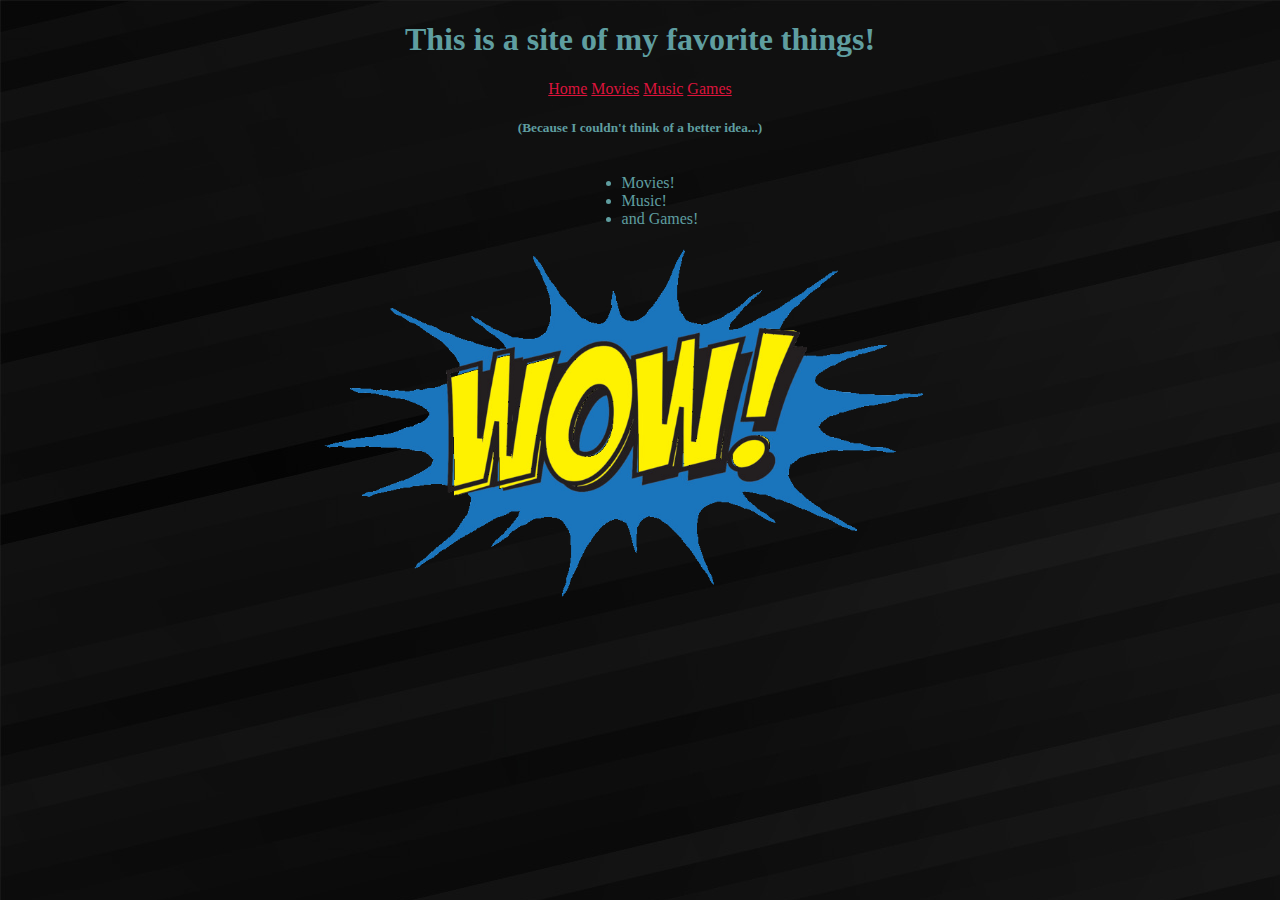
<file: index.html>
<!DOCTYPE html>
<html lang="en">
<head>
    <meta charset="UTF-8">
    <meta http-equiv="X-UA-Compatible" content="IE=edge">
    <meta name="viewport" content="width=device-width, initial-scale=1.0">
    <title>My Favorite Things</title>
    <link rel="stylesheet" href="styles.css">
</head>

<body BODY text="cadetblue"> 

    <h1> This is a site of my favorite things!</h1>
    
    <div>
        <a href="index.html">Home</a>
        <a href="Movies.html">Movies</a>
        <a href="Music.html">Music</a>
        <a href="Games.html">Games</a>
    </div>

    <h5> (Because I couldn't think of a better idea...) </h5>
    
    <div class="container">
    <ul class="myUL">
        <li>Movies!</li>
        <li>Music!</li>
        <li>and Games!</li>
    </ul>
    </div>

<img height="500px" src="images/wow.png" alt="Picture of the word WOW" class="center" onMouseOver="document.getElementById('wow').play()">

    <audio id="wow" src="sounds/Wow.mp3"></audio>

</body>

</html>
</file>
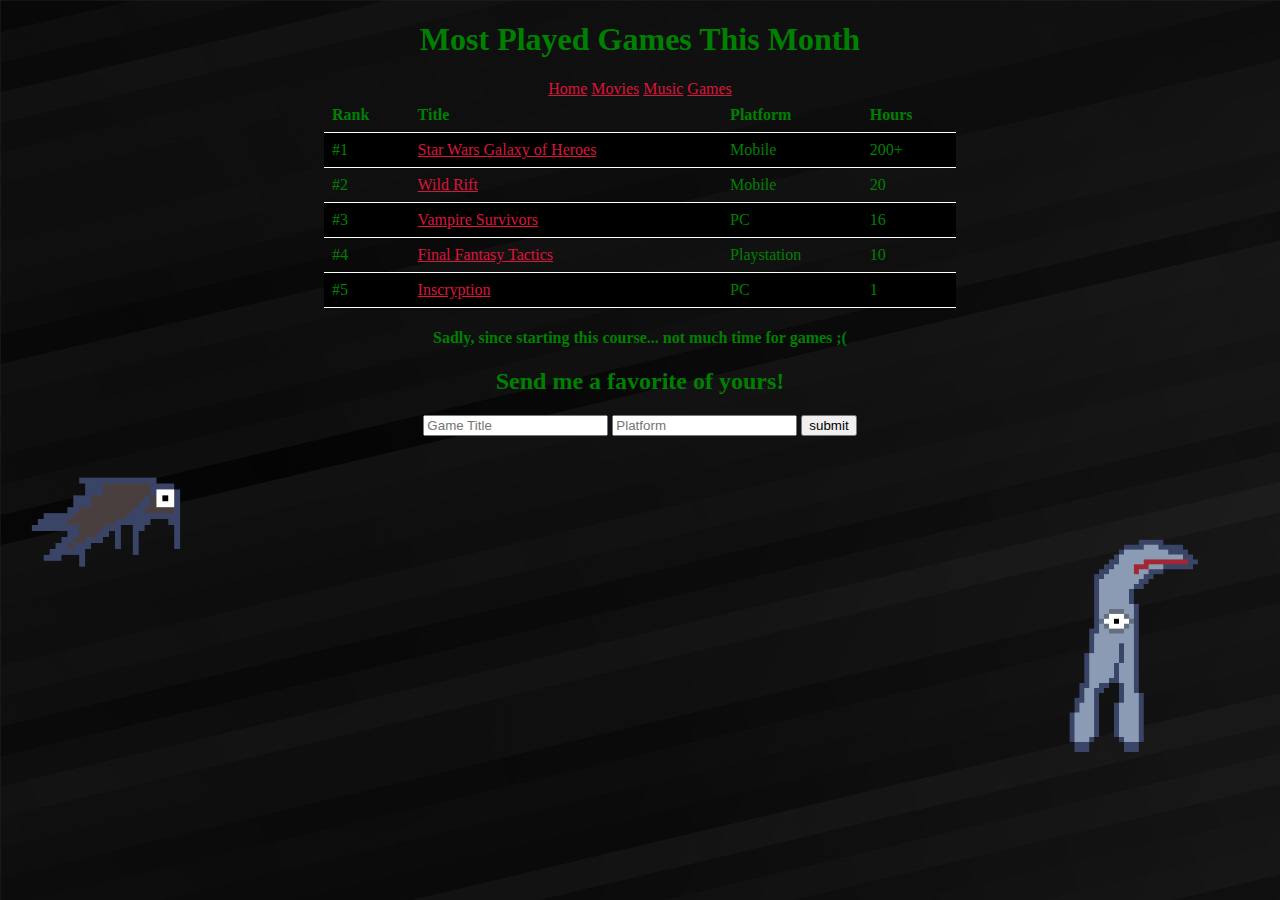
<file: Games.html>
<!DOCTYPE html>
<html lang="en">
<head>
    <meta charset="UTF-8">
    <meta http-equiv="X-UA-Compatible" content="IE=edge">
    <meta name="viewport" content="width=device-width, initial-scale=1.0">
    <title>Games</title>
    <link rel="stylesheet" href="styles.css">
</head>

<body BODY text="green">


    <h1>Most Played Games This Month</h1>

    <div>
        <a href="index.html">Home</a>
        <a href="Movies.html">Movies</a>
        <a href="Music.html">Music</a>
        <a href="Games.html">Games</a>
    </div>

    <table class="centered">
        <tr>
            <th>Rank</th>
            <th>Title</th>
            <th>Platform</th>
            <th>Hours</th>  
        </tr>
        <tr>
            <td>#1</td>
            <td><a href="https://www.ea.com/games/starwars/galaxy-of-heroes">Star Wars Galaxy of Heroes</a></td>
            <td>Mobile</td>
            <td>200+</td>
        </tr>
        <tr>
            <td>#2</td>
            <td><a href="https://wildrift.leagueoflegends.com/en-us/">Wild Rift</a></td>
            <td>Mobile</td>
            <td>20</td>
        </tr>
        <tr>
            <td>#3</td>
            <td><a href="https://store.steampowered.com/app/1794680/Vampire_Survivors/">Vampire Survivors</a></td>
            <td>PC</td>
            <td>16</td>
        </tr>
        <tr>
            <td>#4</td>
            <td><a href="https://apps.apple.com/us/app/final-fantasy-tactics-wotl/id446760220">Final Fantasy Tactics</a></td>
            <td>Playstation</td>
            <td>10</td>
        </tr>
        <tr>
            <td>#5</td>
            <td><a href="https://store.steampowered.com/app/1092790/Inscryption/">Inscryption</a></td>
            <td>PC</td>
            <td>1</td>
        </tr>
    </table>

    <h4>Sadly, since starting this course... not much time for games ;(</h4>

<form>
    <h2>Send me a favorite of yours!</h2>
    <input type="text" name="game" placeholder="Game Title">
    <input type="text" name="platform" placeholder="Platform">
    <input type="submit" value="submit">
</form>

<img class="left" src="images/Bat.gif" alt="I made a crappy moth-bat monster thing!">
<img class="right" src="images/Creep.gif" alt="Creep eye with legs and a long skinny mouth!">    

</body>

</html>
</file>
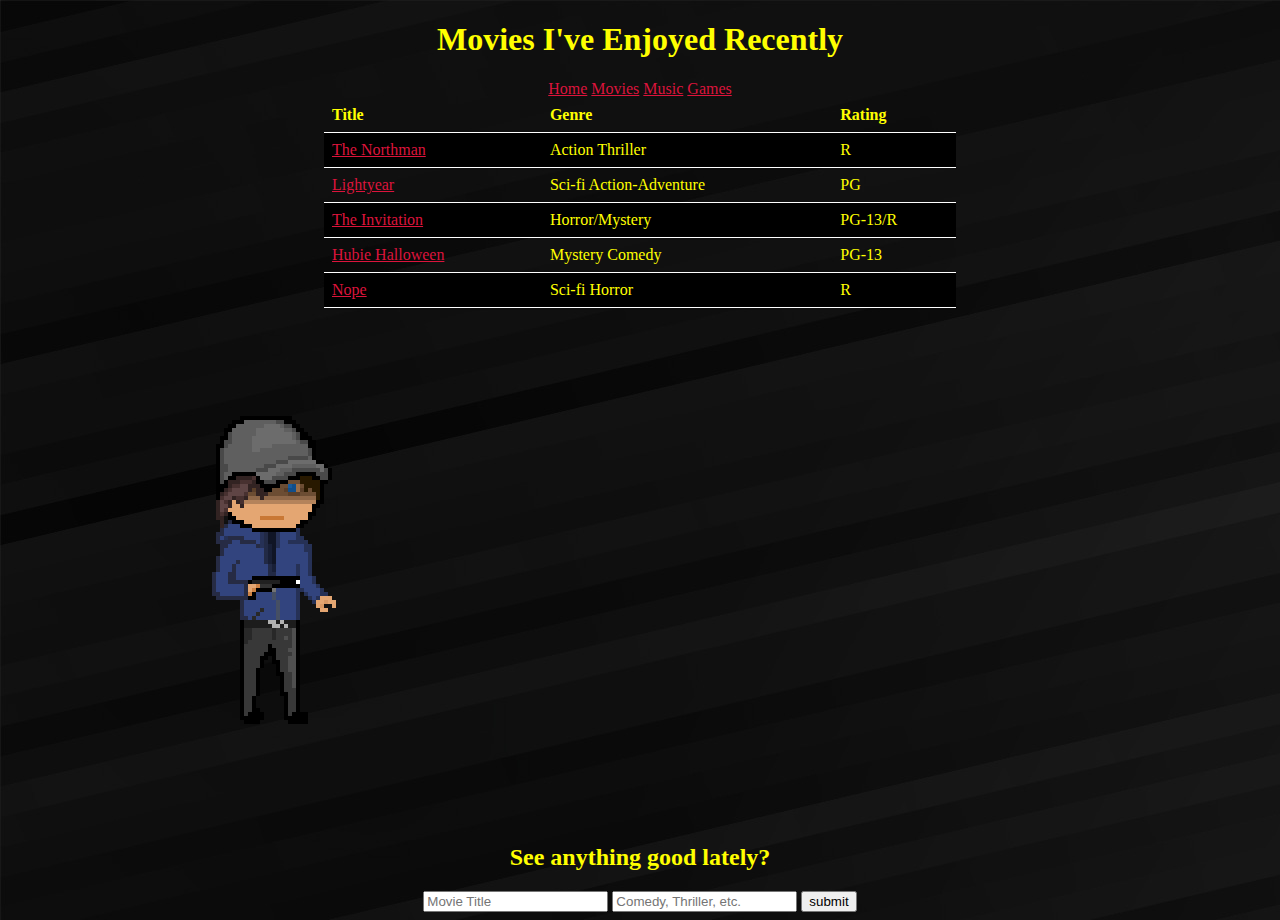
<file: Movies.html>
<!DOCTYPE html>
<html lang="en">
<head>
    <meta charset="UTF-8">
    <meta http-equiv="X-UA-Compatible" content="IE=edge">
    <meta name="viewport" content="width=device-width, initial-scale=1.0">
    <title>Movies</title>
    <link rel="stylesheet" href="styles.css">
</head>

<body BODY text="yellow">

    <h1>Movies I've Enjoyed Recently</h1>

<div>
    <a href="index.html">Home</a>
    <a href="Movies.html">Movies</a>
    <a href="Music.html">Music</a>
    <a href="Games.html">Games</a>
</div>

    <table>
        <tr>
            <th>Title</th>
            <th>Genre</th>
            <th>Rating</th>
        </tr>
        <tr>
            <td><a href="https://www.imdb.com/title/tt11138512/">The Northman</a></td>
            <td>Action Thriller</td>
            <td>R</td>
        </tr>
        <tr>
            <td><a href="https://www.imdb.com/title/tt10298810/?ref_=fn_al_tt_1">Lightyear</a></td>
            <td>Sci-fi Action-Adventure</td>
            <td>PG</td>
        </tr>
        <tr>
            <td><a href="https://www.imdb.com/title/tt12873562/?ref_=nv_sr_srsg_0">The Invitation</a></td>
            <td>Horror/Mystery</td>
            <td>PG-13/R</td>
        </tr>
        <tr>
            <td><a href="https://www.imdb.com/title/tt10682266/?ref_=nv_sr_srsg_0" >Hubie Halloween</a></td>
            <td>Mystery Comedy</td>
            <td>PG-13</td>
        </tr>
        <tr>
            <td><a href="https://www.imdb.com/title/tt10954984/?ref_=nv_sr_srsg_0">Nope</a></td>
            <td>Sci-fi Horror</td>
            <td>R</td>
        </tr>
    </table>

    <img src="images/Gun dude.gif" alt="Pixel guy with gun animation">

    <form>
        <h2>See anything good lately?</h2>
        <input type="text" name="movie" placeholder="Movie Title">
        <input type="text" name="genre" placeholder="Comedy, Thriller, etc.">
        <input type="submit" value="submit">
    </form>

</body>

</html>
</file>
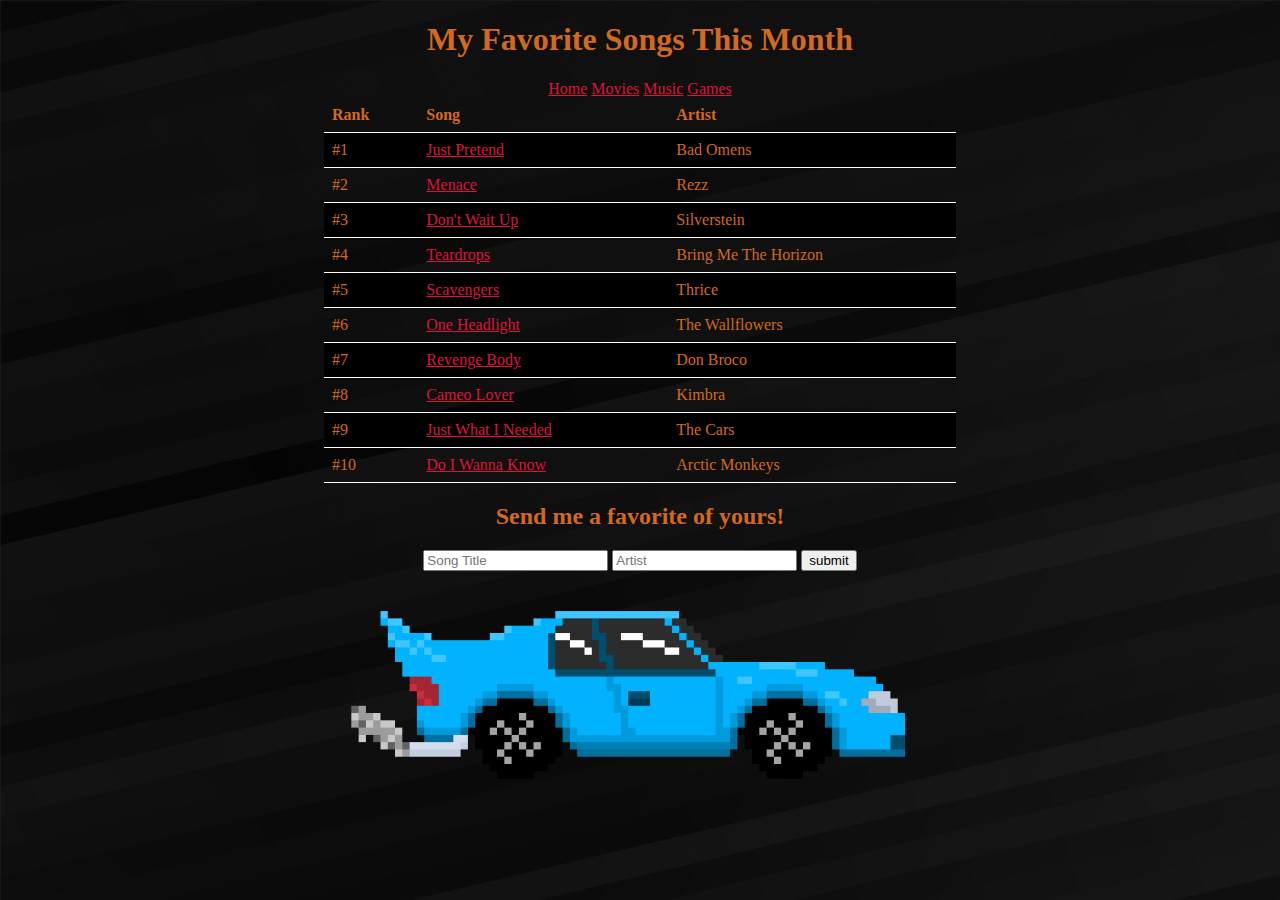
<file: Music.html>
<!DOCTYPE html>
<html lang="en">
<head>
    <meta charset="UTF-8">
    <meta http-equiv="X-UA-Compatible" content="IE=edge">
    <meta name="viewport" content="width=device-width, initial-scale=1.0">
    <title>Music</title>
    <link rel="stylesheet" href="styles.css">
</head>

<body BODY text="chocolate">


    <h1>My Favorite Songs This Month</h1>

    <div>
        <a href="index.html">Home</a>
        <a href="Movies.html">Movies</a>
        <a href="Music.html">Music</a>
        <a href="Games.html">Games</a>
    </div>

    <table class="centered">
        <tr>
            <th><strong>Rank</strong></th>
            <th><strong>Song</strong></th>
            <th><strong>Artist</strong></th>
        </tr>
        <tr>
            <td>#1</td>
            <td><a href="https://www.youtube.com/watch?v=GdjD0eXvNPE">Just Pretend</a></td>
            <td>Bad Omens</td>
        </tr>
        <tr>
            <td>#2</td>
            <td><a href="https://www.youtube.com/watch?v=m7RuoxJctYo">Menace</a></td>
            <td>Rezz</td>
        </tr>
        <tr>
            <td>#3</td>
            <td><a href="https://www.youtube.com/watch?v=i8kjpqTylsY">Don't Wait Up</a></td>
            <td>Silverstein</td>
        </tr>
        <tr>
            <td>#4</td>
            <td><a href="https://www.youtube.com/watch?v=L5uV3gmOH9g">Teardrops</a></td>
            <td>Bring Me The Horizon</td>
        </tr>
        <tr>
            <td>#5</td>
            <td><a href="https://www.youtube.com/watch?v=27BQY-h9MdU">Scavengers</a></td>
            <td>Thrice</td>
        </tr>
        <tr>
            <td>#6</td>
            <td><a href="https://www.youtube.com/watch?v=Zzyfcys1aLM">One Headlight</a></td>
            <td>The Wallflowers</td>
        </tr>
        <tr>
            <td>#7</td>
            <td><a href="https://www.youtube.com/watch?v=YLpHSXbz13U">Revenge Body</a></td>
            <td>Don Broco</td>
        </tr>
        <tr>
            <td>#8</td>
            <td><a href="https://www.youtube.com/watch?v=elyk9MBY72U">Cameo Lover</a></td>
            <td>Kimbra</td>
        </tr>
        <tr>
            <td>#9</td>
            <td><a href="https://www.youtube.com/watch?v=Z5-rdr0qhWk">Just What I Needed</a></td>
            <td>The Cars</td>
        </tr>
        <tr>
            <td>#10</td>
            <td><a href="https://www.youtube.com/watch?v=bpOSxM0rNPM">Do I Wanna Know</a></td>
            <td>Arctic Monkeys</td>
        </tr>
    </table>

    <form>
        <h2>Send me a favorite of yours!</h2>
        <input type="text" name="song" placeholder="Song Title">
        <input type="text" name="artist" placeholder="Artist">
        <input type="submit" value="submit">
    </form>

    <img height="250px" src="images/Apocalode_NOV_Pixelride.gif" alt="Pixel car animation I made" class="center">

</body>

</html>
</file>
<file: styles.css>
table {
    border-collapse: collapse;
    width: 50%;
    margin-left: auto;
    margin-right: auto;
}

th, td {
    text-align: left;
    border-bottom: 1px solid white;
    padding: 8px;
}

tr:hover {
    background-color: lightgrey;
}

a:link {
    color: crimson;
    font-size: 50;
}
    
a:visited {
    color: orange;
    font-size: 50;
}
    
a:hover {
    color: yellow;
    font-size: 60;
}
    
a::selection {
    color: green;
    font-size: 70;
}
 
body {
 background-image: url(images/Background.jpg) ;
}

h5 {
    text-align: center;
}

h4 {
    text-align: center;
}

h1 {
    text-align: center;
}

h2 {
    text-align: center;
}

div {
    text-align: center;
}

div.container {
    text-align: center;
}

ul.myUL {
    display: inline-block;
    text-align: left;
}

form {
    text-align: center;
}

.centered {
    margin-left: auto;
    margin-right: auto;
}

.center {
      display: block;
      margin-left: auto;
      margin-right: auto;
      width: 50%;
      height: 50%;
  }

.right {
      float: right;
      width: 25%;
      height: 25%;
}

.left {
    margin-right: auto;
    width: 15%;
    height: 15%;
}

tr:nth-child(even) {
    background-color: black ;
}
</file>
